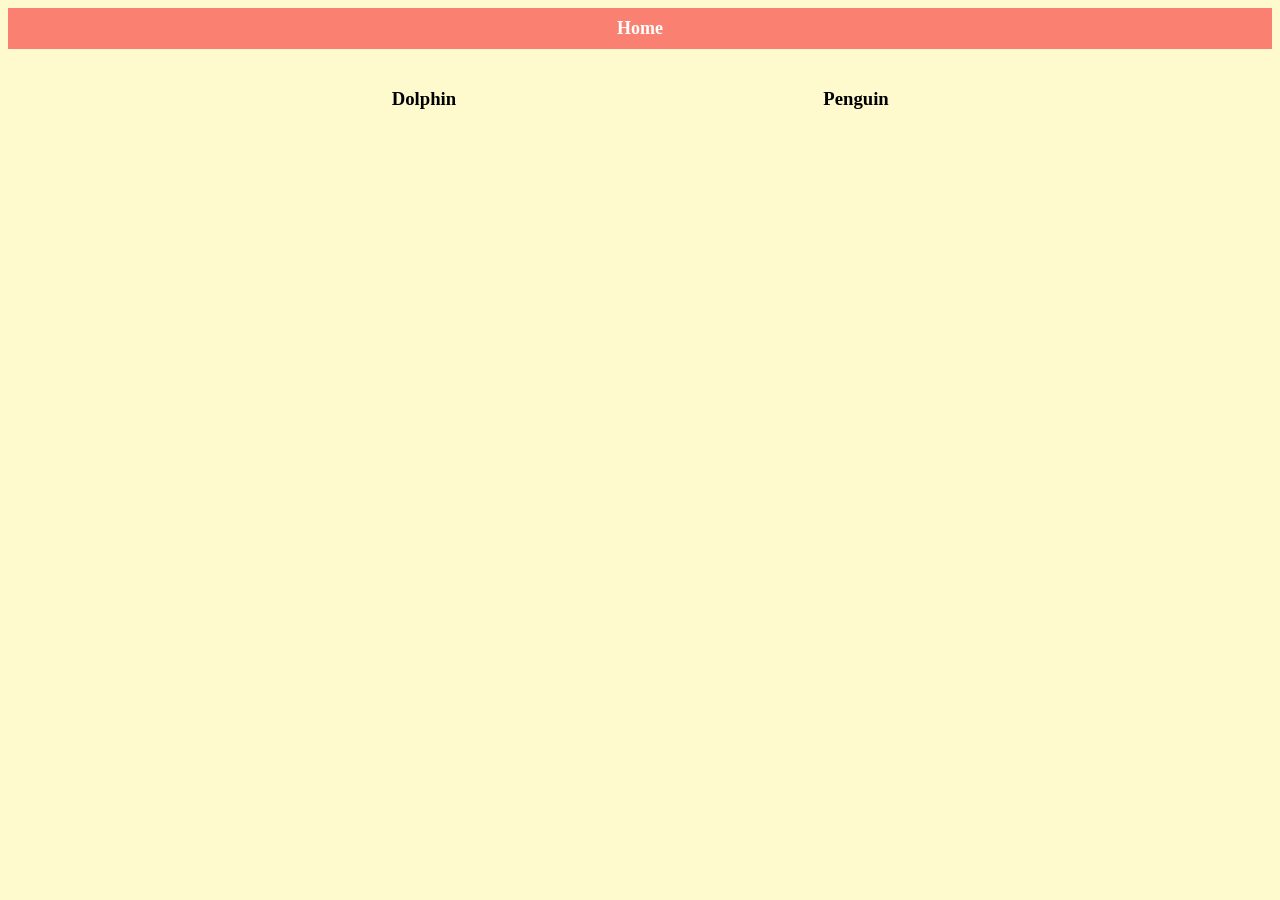
<file: nextpage.html>
<!doctype html>
<html>
<head>
<meta charset="utf-8">

<title>My Projects</title>

<link href="CSSSTYLE.css" rel="stylesheet" type="text/css">

<style>
html {
	scroll-behavior: smooth;
}

body {
	background-color: lemonchiffon;
}

nav {
	background-color: salmon;
	padding: 10px;
	text-align: center;
}

nav ul {
	list-style: none;
	margin: 0;
	padding: 0;
}

nav li {
	display: inline-block;
	margin: 0 15px;
}

nav a {
	text-decoration: none;
	color: white;
	font-weight: bold;
	font-size: 18px;
}

nav a:hover {
	color: gold;
}

.project-container {
	display: flex;
	flex-direction: row;
	justify-content: center;
	gap: 40px;
	margin-top: 20px;
}

.project-box {
	text-align: center;
}
</style>

</head>

<body>

<nav>
<ul>
	<li><a href="index.html">Home</a></li>
</ul>
</nav>

<div class="project-container">

	<div class="project-box" id="dolphin">
		<h3>Dolphin</h3>

		<iframe width="392" height="629" style="border:0px;"
		src="https://studio.code.org/projects/applab/ded7efb0-0729-4f76-a5ba-6558ba7c9bd6/embed">
		</iframe>
	</div>

	<div class="project-box" id="penguin">
		<h3>Penguin</h3>

		<iframe width="392" height="629" style="border:0px;"
		src="https://studio.code.org/projects/applab/79e42233-b7b2-42c0-a0fb-1b2a9482e3c5/embed">
		</iframe>
	</div>

</div>

</body>
</html>
</file>
<file: CSSSTYLE.css>
@charset "utf-8";


body {
	background-color: lemonchiffon;
}

h2 {
	color: salmon;
	text-decoration: wavy underline 2px gold;
}

nav {
	background-color: salmon;
	padding: 10px;
	text-align: center;
}

nav ul {
	list-style-type: none;
	margin: 0;
	padding: 0;
}

nav li {
	display: inline;
	margin: 0 15px;
}

nav a {
	text-decoration: none;
	color: white;
	font-size: 20px;
	font-weight: bold;
}

nav a:hover {
	color: gold;
}

body {
	background-color: lemonchiffon;
}

h2 {
	color: salmon;
	text-decoration: wavy underline 2px gold;
	text-align: center;
}CSP

.project-container {
	display: flex;
	justify-content: center;
	gap: 40px;
	flex-wrap: wrap;
}

.project-box {
	text-align: center;
}
</file>
